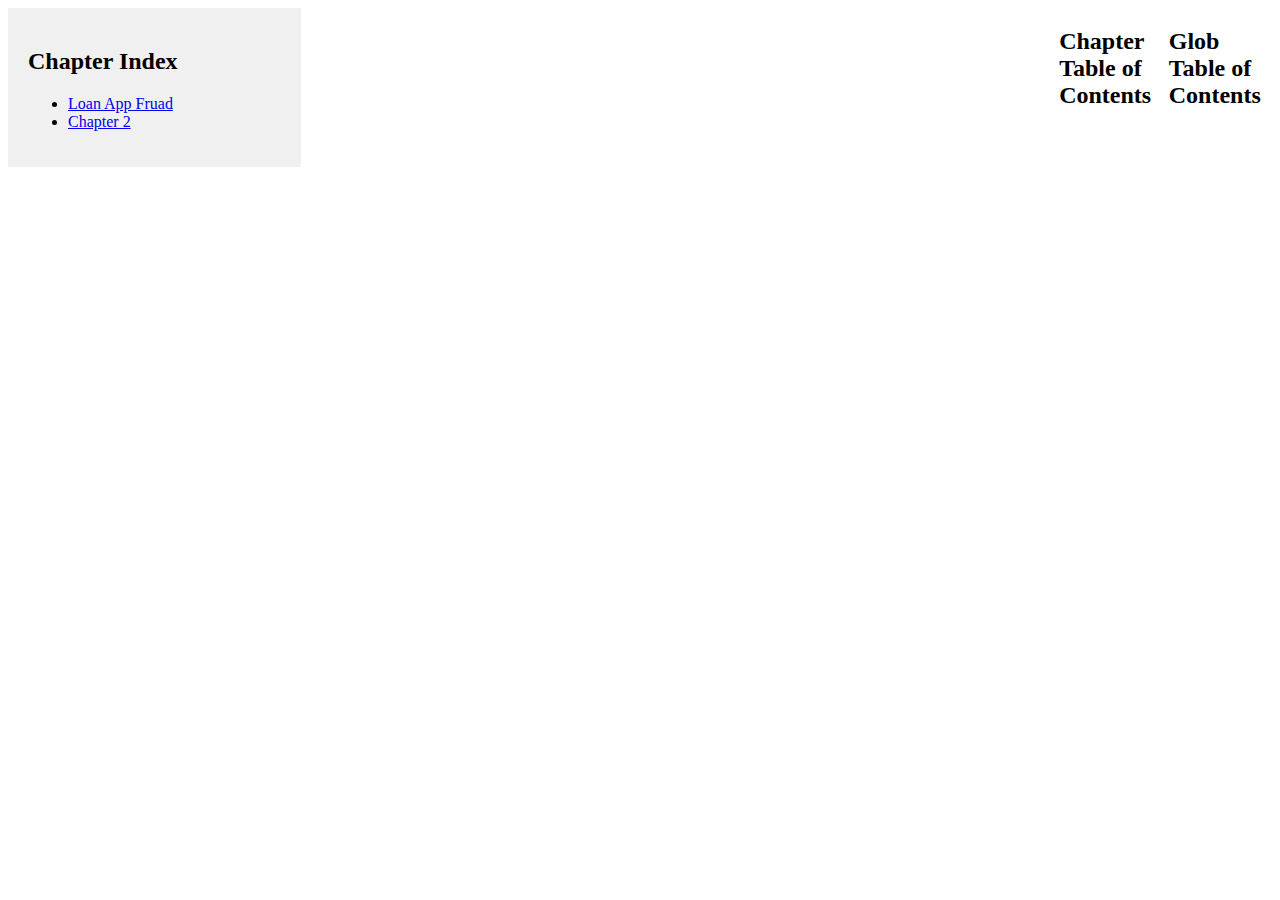
<file: index.html>
<!DOCTYPE html>
<html lang="en">
<head>
    <meta charset="UTF-8">
    <meta name="viewport" content="width=device-width, initial-scale=1.0">
    <title>My Book</title>
    <link rel="stylesheet" href="styles.css">
</head>
<body>
    <div class="container">
        <div class="sidebar">
            <h2>Chapter Index</h2>
            <ul>
                <li><a href="chapter1.html">Loan App Fruad</a></li>
                <li><a href="chapter2.html">Chapter 2</a></li>
                <!-- Add more chapter links as needed -->
            </ul>
        </div>
        <div class="content">
            <!-- Content of individual chapters will be loaded dynamically here -->
        </div>
        <div class="sidebar-right-top">
            <h2>Chapter Table of Contents</h2>
            <!-- Placeholder for dynamically generated TOC -->
            <div class="toc" id="toc_chapter">
                <!-- TOC will be dynamically inserted here -->
            </div>
        </div>
        <div class="sidebar-right">
            <h2>Global Table of Contents</h2>
            <!-- Global TOC links here -->
        </div>
    </div>
    <script src="scripts.js"></script>
</body>
</html>
</file>
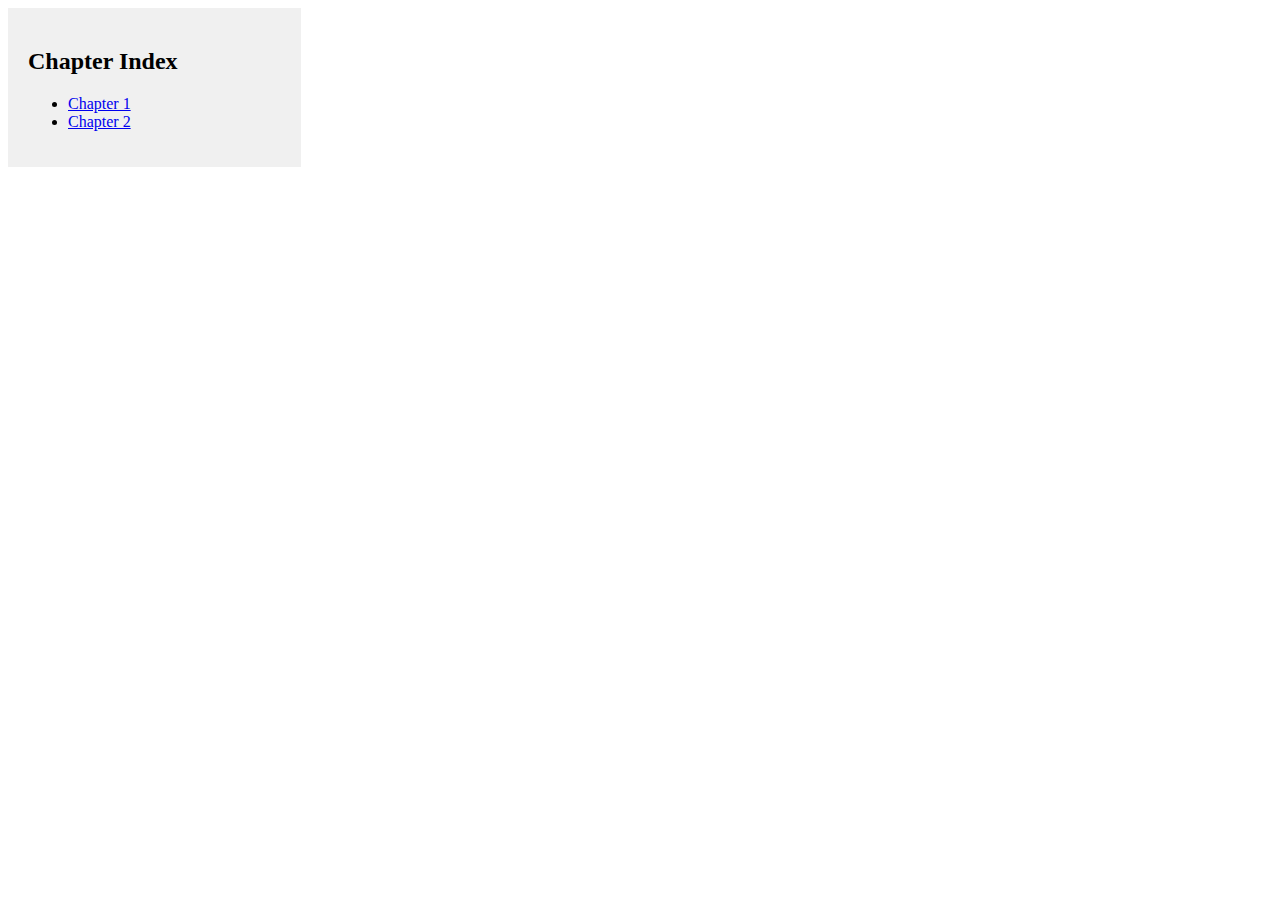
<file: layout.html>
<!-- layout.html -->
<!DOCTYPE html>
<html lang="en">
<head>
    <meta charset="UTF-8">
    <meta name="viewport" content="width=device-width, initial-scale=1.0">
    <title>My Book</title>
    <link rel="stylesheet" href="styles.css">
</head>
<body>
    <div class="container">
        <!-- Sidebar with chapter index -->
        <div class="sidebar">
            <h2>Chapter Index</h2>
            <ul>
                <li><a href="chapter1.html">Chapter 1</a></li>
                <li><a href="chapter2.html">Chapter 2</a></li>
                <!-- Add more chapter links as needed -->
            </ul>
        </div>
        <!-- Main content area -->
        <div class="content">
            <!-- Content will be dynamically inserted here -->
        </div>
    </div>
    <script src="scripts.js"></script>
</body>
</html>
</file>
<file: styles.css>
/* Add styles for layout */
.container {
    display: flex;
    justify-content: space-between;
    align-items: flex-start;
}

.sidebar {
    flex: 0 0 20%; /* Adjust the width as needed */
    /* Add styles for chapter index */
    background-color: #f0f0f0; /* Added background color */
    padding: 20px; /* Added padding */
}

.content {
    flex: 0 0 60%; /* Adjust the width as needed */
    /* Add styles for individual chapter content */
}

.toc {
    flex: 0 0 20%; /* Adjust the width as needed */
    /* Add styles for table of contents */
    position: fixed; /* Make the TOC fixed */
    top: 20px; /* Adjust the top position */
    right: 20px; /* Adjust the right position */
    max-height: calc(100vh - 40px); /* Adjust max height */
    background-color: #fff; /* Add background color */
    padding: 20px; /* Add padding */
}
</file>
